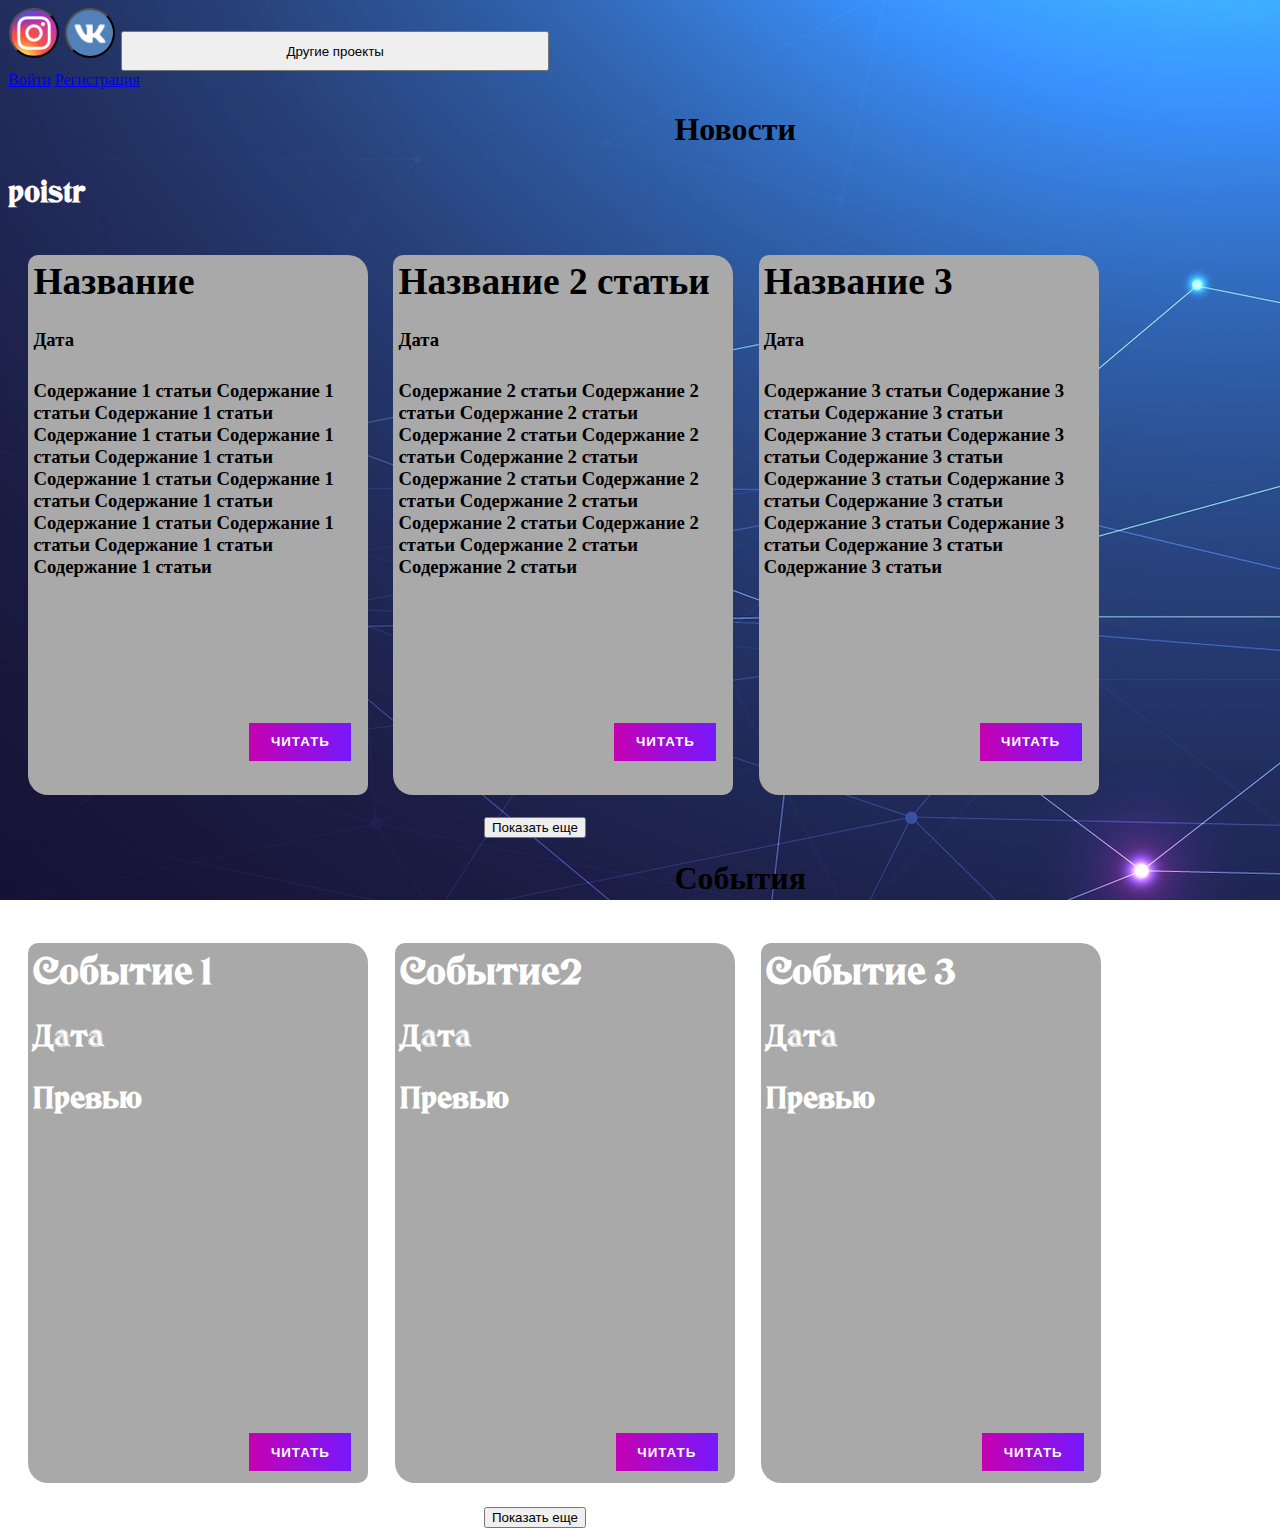
<file: newsWithPopup.html>
﻿<html>
    <head>
        <title>Dance</title>
		<link rel="stylesheet" type="text/css" href="style.css">
	    
		<meta http-equiv="Content-Type" content="text/html; charset=utf-8" />
		<link rel="stylesheet" href="libs/magnific-popup/magnific-popup.css">
		<script src="http://ajax.googleapis.com/ajax/libs/jquery/1.7.1/jquery.min.js"  type="text/javascript"></script>
		<script src="/JS/scripts.js" type="text/javascript"></script>
		<script src="libs/magnific-popup/jquery.magnific-popup.min.js" ></script>
		<style>
		</style>
	</head>
	<header>
		<div>
	        <button class="logo" style="background: url(source/inst.png) round"></button>
			<button class="logo" style="background: url(source/vk.png) round"></button>
			<button class="c">Другие проекты</button>	
		</div>
		<div>
			<a class="popup" href="#loginForm">Войти</a>
			<a class="popup" href="#regForm">Регистрация</a>
			<!--<button class="c" >Личный кабинет</button>-->
		</div>
	</header>
	<body style="background: url(source/back1.jpg);background-attachment: fixed">
		<div class="hidden">
			<form id="regForm">
				<h1>Регистрация</h1>
				<p>Имя пользователя:</p>
				<input type="text" name="name"/><br>
				<p>E-mail:</p>
				<input type="text" name="email"/><br>
				<p>Пароль:</p>
				<input type="password" name="password"/><br>
				<p>Повторите пароль:</p>
				<input type="password" name="password"/><br>
				<p>
					<input type="checkbox" name="personal"/>
					Я соглашаюсь на обработку персональных данных
				</p>
				<p>
					<input type="checkbox" name="personal"/>
					Подписаться на e-mail рассылку(Необязательно)
				</p>
				<div style="text-align:center">
					<button>Зарегистрироваться</button>
				</div>
			</form>
		</div>
		<div class="hidden">
			<form id="loginForm">
				<h1>Войти</h1>
				<p>Имя пользователя:</p>
				<input type="text" name="name"/><br>
				<p>Пароль:</p>
				<input type="password" name="password"/><br>
				<div style="text-align:center">
					<button>Войти</button>
					<button>Забыли пароль?</button>
				</div>
			</form>
		</div>
		<h1>
			<div style="margin-left: 49%">
				Новости
			</div>
		</h1>
		<h2>
			poistr
		</h2>
		<h3>
			<div class= "b">
				<p class="a">
					Название
				</p>
				<p class="b">
					Дата
				</p>
				<p class="c">
						Содержание 1 статьи
						Содержание 1 статьи
						Содержание 1 статьи
						Содержание 1 статьи
						Содержание 1 статьи
						Содержание 1 статьи
						Содержание 1 статьи
						Содержание 1 статьи
						Содержание 1 статьи
						Содержание 1 статьи
						Содержание 1 статьи
						Содержание 1 статьи
						Содержание 1 статьи
				</p>	
				<button class="btn">Читать</button>
			</div>
			<div class= "b">
				<p class="a">
					Название 2 статьи
						<p class="b">
							Дата
						</p>
						<p class="c">
							Содержание 2 статьи
							Содержание 2 статьи
							Содержание 2 статьи
							Содержание 2 статьи
							Содержание 2 статьи
							Содержание 2 статьи
							Содержание 2 статьи
							Содержание 2 статьи
							Содержание 2 статьи
							Содержание 2 статьи
							Содержание 2 статьи
							Содержание 2 статьи
							Содержание 2 статьи
						</p>
						
				</p>
				<button class="btn">Читать</button>
			</div>
			<div class= "b">
				<p class="a">
					Название 3
				</p>
				<p class="b">
					Дата
				</p>
				<p class="c">
					Содержание 3 статьи
					Содержание 3 статьи
					Содержание 3 статьи
					Содержание 3 статьи
					Содержание 3 статьи
					Содержание 3 статьи
					Содержание 3 статьи
					Содержание 3 статьи
					Содержание 3 статьи
					Содержание 3 статьи
					Содержание 3 статьи
					Содержание 3 статьи
					Содержание 3 статьи
				</p>
				<button class="btn">Читать</button>
			</div>
		</h3>
		<div id="content" >
		</div>
		<h5>
			<input id="show_more1" count_show="0" count_add="3" type_querry= "1" type="button" class="loadmore" value="Показать еще" />
		</h5>
		<h1>
			<div style="margin-left: 49%">
				События
			</div>
		</h1>
		<h2>
			<div class= "b">
				<p class="a">
					Событие 1
				</p>
				<p class="b">
					Дата
				</p>
				<p class="c">
					Превью
				</p>
				<button class="btn">Читать</button>
			</div>
			<div class= "b">
				<p class="a">
					Событие2
				</p>
				<p class="b">
					Дата
				</p>
				<p class="c">
					Превью
				</p>
				<button class="btn">Читать</button>
			</div>
			<div class= "b">
				<p class="a">
					Событие 3
				</p>
				<p class="b">
					Дата
				</p>
				<p class="c">
					Превью
				</p>
				<button class="btn">Читать</button>
			</div>
		</h2>
		<div id="content1" >
		</div>
		<h5>
			<input id="show_more" count_show="0" count_add="3" type_querry= "2" type="button" class="loadmore" value="Показать еще" />
		</h5>
	</body>
</html>
</file>
<file: style.css>
@font-face {
    font-family: Mon Amour Two;
    src: url(fonts/MonAmourTwo.ttf);
}

@font-face {
    font-family: Columbina;
    src: url(fonts/Columbina.ttf);
}

@font-face {
    font-family: Amaltea One;
    src: url(fonts/AmalteaOne.ttf);
}

.mainLink {
    font-family: 'Columbina';
    font-size: 1.5em;
    color: white;
}

.headfoot {
    height: 3em;
    border-bottom: medium solid black;
}

.eventblock {
    position: relative;
    bottom: 17em;
    background-color: silver;
    width: 30%;
    height: 30em;
    display: inline-block;
    margin-left: 10em;
    border-color: black;
    border-style: solid;
    border-width: 2px;
    border-radius: 1em;
}

body {
    height: 100%;
    width: 85em;
    background: url('images/back.jpg') no-repeat center center;
    background-size: cover;
    background-attachment: fixed;
}

h2 {
    font-family: Columbina;
    font-size: 30px;
    color: white;
}

.sub {
    font-family: Columbina;
    font-size: x-large;
    color: white;
}

.headbutton {
    width: 8em;
    height: 2em;
    background: -moz-radial-gradient(center, ellipse cover, rgba(125,181,243,1) 0%, rgba(125,181,243,1) 56%, rgba(3,70,138,1) 100%);
    background: -webkit-radial-gradient(center, ellipse cover, rgba(125,181,243,1) 0%, rgba(125,181,243,1) 56%, rgba(3,70,138,1) 100%);
    background: -o-radial-gradient(center, ellipse cover, rgba(125,181,243,1) 0%, rgba(125,181,243,1) 56%, rgba(3,70,138,1) 100%);
    background: -ms-radial-gradient(center, ellipse cover, rgba(125,181,243,1) 0%, rgba(125,181,243,1) 56%, rgba(3,70,138,1) 100%);
    background: radial-gradient(ellipse at center, rgba(125,181,243,1) 0%, rgba(125,181,243,1) 56%, rgba(3,70,138,1) 100%);
    position: absolute;
    top: 1.5em;
    text-align: center;
    border-radius: 1em;
    text-decoration: none;
    color: black;
    font-family: 'Columbina';
    font-size: small;
}

.navsel {
    background: -moz-radial-gradient(center, ellipse cover, rgba(125,181,243,1) 0%, rgba(125,181,243,1) 56%, rgba(3,70,138,1) 100%);
    background: -webkit-radial-gradient(center, ellipse cover, rgba(125,181,243,1) 0%, rgba(125,181,243,1) 56%, rgba(3,70,138,1) 100%);
    background: -o-radial-gradient(center, ellipse cover, rgba(125,181,243,1) 0%, rgba(125,181,243,1) 56%, rgba(3,70,138,1) 100%);
    background: -ms-radial-gradient(center, ellipse cover, rgba(125,181,243,1) 0%, rgba(125,181,243,1) 56%, rgba(3,70,138,1) 100%);
    background: radial-gradient(ellipse at center, rgba(125,181,243,1) 0%, rgba(125,181,243,1) 56%, rgba(3,70,138,1) 100%);
    font-family: 'Columbina';
    border-radius: 1em;
}

.worldhint {
	position:absolute;
	width:15em;
	height:20em;
	/*background-color:rgba(0, 106, 194);*/
	background-color:blue;
	font-family: Columbina;
	color: white;
	border-style:solid;
	border-color:black;
	border-width:2px;
	border-radius: 1em;
	visibility:hidden;
}

#dregoim:hover + #dregohint {
	visibility: visible;
}

#queenim:hover + #queenhint {
	visibility: visible;
}

  button.c {
	margin-left: 1px;
	margin-right: 1px;
	width: 31.5%;
	height: 40px;
	cursor: pointer;
	vertical-align: middle;
  }
.logo {	
	
	margin-left: 1px;
	margin-right: 1px;
	width: 50px;
	height: 50px;
	cursor: pointer;
	border-radius: 50%;
  }

  .b {
	display: inline-block!important;
 	height: 60%;
	width: 25%;
	background-color:  #A9A9A9 ;
	border-radius: 10px 20px;
	margin-top: 1.5%;
	margin-left: 1.5%;
	}
	p.a
	{
		
		height: 5%;
		margin-top: 1.5%;
  	        margin-left: 1.5%;
		margin-right: 1.5%;
		font-size: 28pt;		
	}
	p.b
		{
			height: 5%;			
			margin-left: 1.5%;
			margin-right: 1.5%;
		}
	p.c{
			overflow:auto;
			height: 60%;
			margin-top: 1.5%;
			margin-left: 1.5%;
			margin-right: 1.5%;
		}



 .nov{
	height: 7%;
	width: 30%;
	margin-left: 65%;
	padding-bottom:2%;
	
        
		
 }

	
	
.btn {
	height: 7%;
	width: 30%;
	margin-left: 65%;

	
 
	overflow: hidden;
	font-family: 'Montserrat Alternates', sans-serif;
    color: white;
	letter-spacing: 1px;    
    text-transform: uppercase;
	font-weight: 600;
    border-width: 0;    
	transform: matrix3d(1, 0, 0, 0, 0, 1, 0, 0, 0, 0, 1, 0, 0, 0, 0, 1);
	outline: none;
    cursor: pointer; 
background: linear-gradient(90deg, #c600b2, #7619fd);
}

.btn:before, 
.btn:after {    
    content: "";
	position: absolute;
	z-index: -1;
	width: 100%;
    height: 100%;
    left: -110%;
    top: 0;
	opacity: 0.1;
	background: black;    
    transform: skewX(25deg);    
	transition: .5s ease;
}
.btn:hover:before {
    left: -10%;
    transition: .3s ease;
}
.btn:hover:after {
    left: -20%;
}
.hidden {
	display: none;
}
.loadmore {
	margin-left: 35%;
}
form {
	padding: 15px 50px;
	background-color: white;
	max-width: 320px;
	margin: auto;
	position: relative;
}
form input {
	width: 100%;
	margin-bottom: 5px;
}
form input[type=checkbox] {
	width: 5%;
	margin-left: 2px;
}
form p {
	margin-bottom: 2px;
	text-align: left;
}

.user {
	display: none;

}
</file>
